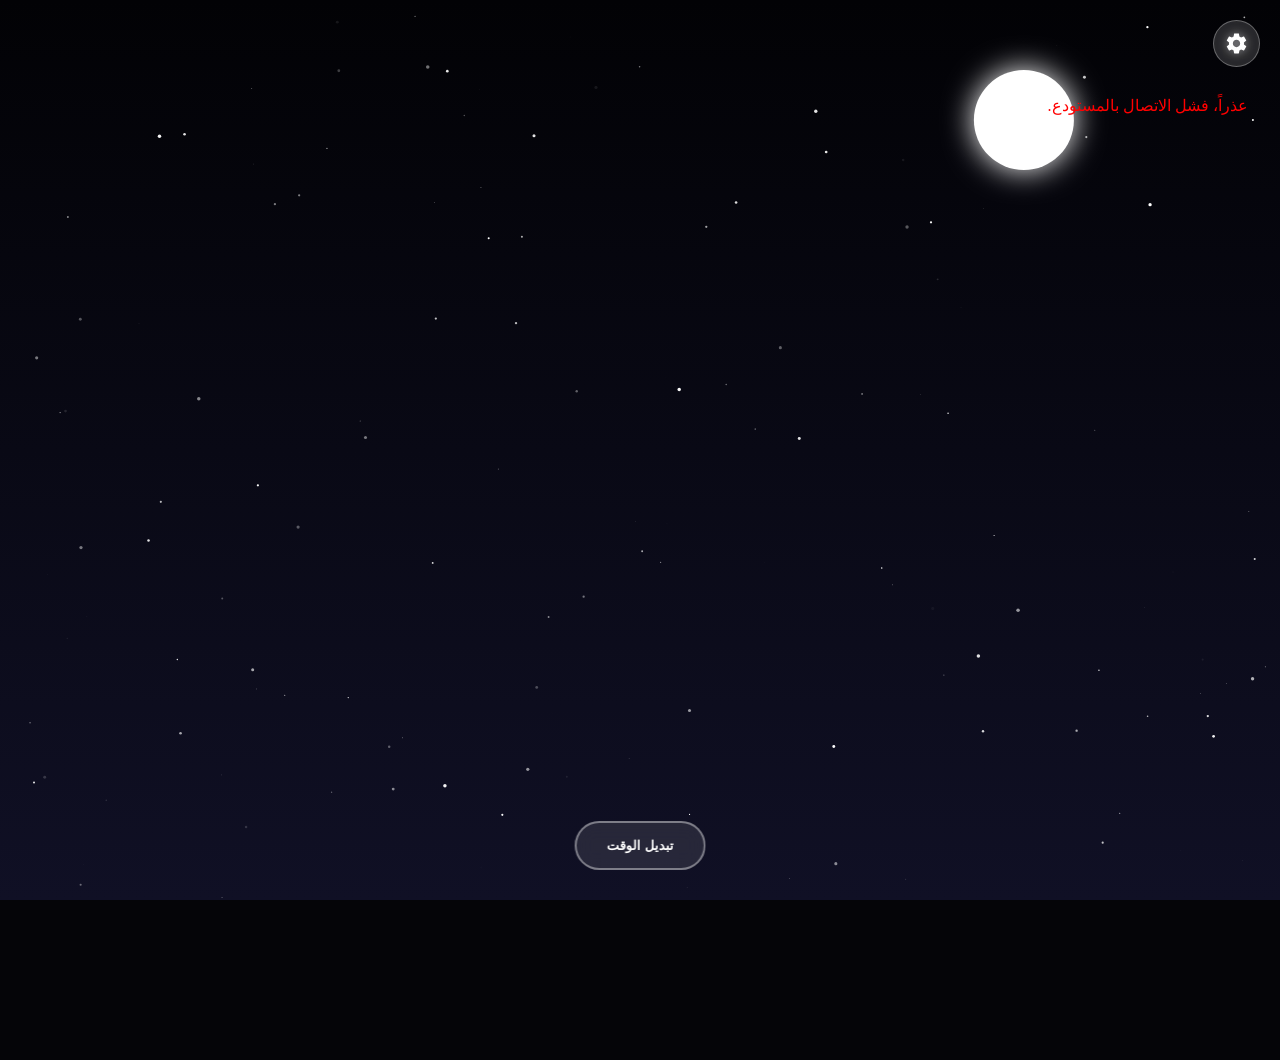
<file: index.html>
<!DOCTYPE html>
<html lang="ar" dir="rtl">
<head>
    <meta charset="UTF-8">
    <meta name="viewport" content="width=device-width, initial-scale=1.0, maximum-scale=1.0, user-scalable=no, viewport-fit=cover">
    <title>Regven</title>
    <link rel="stylesheet" href="style2.css" id="theme-style">
    <link rel="stylesheet" href="Settings/settings.css">
    <link rel="stylesheet" href="MediaCard/card.css">
    
    
</head>
<body>

    <div class="settings-btn" onclick="openSettings()">
    <svg class="settings-icon" viewBox="0 0 24 24">
        <path d="M19.14,12.94c0.04-0.3,0.06-0.61,0.06-0.94c0-0.32-0.02-0.64-0.07-0.94l2.03-1.58c0.18-0.14,0.23-0.41,0.12-0.61 l-1.92-3.32c-0.12-0.22-0.37-0.29-0.59-0.22l-2.39,0.96c-0.5-0.38-1.03-0.7-1.62-0.94L14.4,2.81c-0.04-0.24-0.24-0.41-0.48-0.41 h-3.84c-0.24,0-0.43,0.17-0.47,0.41L9.25,5.35C8.66,5.59,8.13,5.91,7.63,6.29L5.24,5.33c-0.22-0.08-0.47,0-0.59,0.22L2.74,8.87 C2.62,9.08,2.66,9.34,2.86,9.48l2.03,1.58C4.84,11.36,4.81,11.68,4.81,12c0,0.33,0.02,0.65,0.07,0.94l-2.03,1.58 c-0.18,0.14-0.23,0.41-0.12,0.61l1.92,3.32c0.12,0.22,0.37,0.29,0.59,0.22l2.39-0.96c0.5,0.38,1.03,0.7,1.62,0.94l0.36,2.54 c0.05,0.24,0.24,0.41,0.48,0.41h3.84c0.24,0,0.44-0.17,0.47-0.41l0.36-2.54c0.59-0.24,1.13-0.56,1.62-0.94l2.39,0.96 c0.22,0.08,0.47,0,0.59-0.22l1.92-3.32c0.12-0.22,0.07-0.47-0.12-0.61L19.14,12.94z M12,15.5c-1.93,0-3.5-1.57-3.5-3.5 s1.57-3.5,3.5-3.5s3.5,1.57,3.5,3.5S13.93,15.5,12,15.5z"/>
    </svg>
</div>




  
    <div id="shop-overlay">
    <div id="products-container" class="products-grid">
        </div>
</div>





    
    <button class="btn-toggle" onclick="toggleMode()">تبديل الوقت</button>
    <canvas id="gameCanvas"></canvas>
    
    <script src="script.js"></script>
    <script src="Settings/settings.js"></script>
    <script src="MediaCard/card.js"></script>
   
    
</body>
</html>
</file>
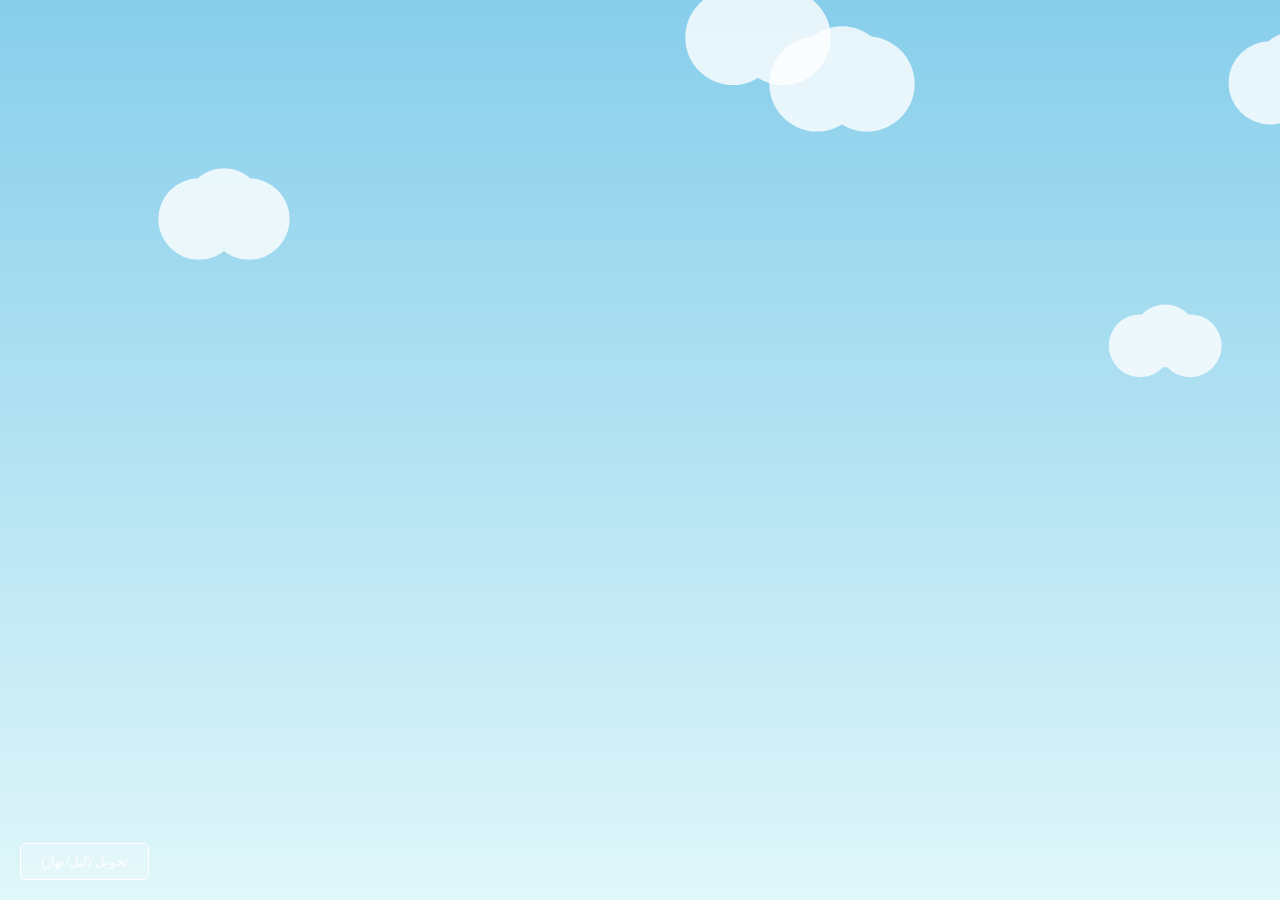
<file: Index.html>
<!DOCTYPE html>
<html lang="ar" dir="rtl">
<head>
    <meta charset="UTF-8">
    <meta name="viewport" content="width=device-width, initial-scale=1.0, maximum-scale=1.0, user-scalable=no, viewport-fit=cover">
    <title>Aleppo Space Game</title>
    <style>
        /* إعدادات الشاشة الكاملة للموبايل */
        body, html {
            margin: 0;
            padding: 0;
            width: 100%;
            height: 100%;
            overflow: hidden;
            background-color: #000;
            font-family: sans-serif;
        }

        canvas {
            display: block;
        }

        /* زر تجريبي للتحويل بين الليل والنهار */
        #toggleBtn {
            position: absolute;
            bottom: 20px;
            left: 20px;
            padding: 10px 20px;
            background: rgba(255, 255, 255, 0.2);
            color: white;
            border: 1px solid white;
            border-radius: 5px;
            cursor: pointer;
            z-index: 10;
        }
    </style>
</head>
<body>

    <button id="toggleBtn">تحويل (ليل/نهار)</button>
    <canvas id="gameCanvas"></canvas>

    <script>
        const canvas = document.getElementById('gameCanvas');
        const ctx = canvas.getContext('2d');
        const btn = document.getElementById('toggleBtn');

        let width, height;
        let isDay = true;
        let stars = [];
        let clouds = [];

        // ضبط حجم الشاشة
        function resize() {
            width = canvas.width = window.innerWidth;
            height = canvas.height = window.innerHeight;
            initElements();
        }

        // إنشاء النجوم والغيوم
        function initElements() {
            stars = [];
            clouds = [];
            // إنشاء 100 نجمة عشوائية لليل
            for (let i = 0; i < 100; i++) {
                stars.push({
                    x: Math.random() * width,
                    y: Math.random() * height,
                    size: Math.random() * 1.5,
                    opacity: Math.random()
                });
            }
            // إنشاء 5 غيوم للنهار
            for (let i = 0; i < 5; i++) {
                clouds.push({
                    x: Math.random() * width,
                    y: Math.random() * (height / 2),
                    speed: 0.2 + Math.random() * 0.5,
                    size: 30 + Math.random() * 20
                });
            }
        }

        function draw() {
            ctx.clearRect(0, 0, width, height);

            if (isDay) {
                // رسم سماء النهار (أزرق فاتح)
                let grad = ctx.createLinearGradient(0, 0, 0, height);
                grad.addColorStop(0, "#87CEEB");
                grad.addColorStop(1, "#E0F7FA");
                ctx.fillStyle = grad;
                ctx.fillRect(0, 0, width, height);

                // رسم الغيوم
                ctx.fillStyle = "rgba(255, 255, 255, 0.8)";
                clouds.forEach(cloud => {
                    ctx.beginPath();
                    ctx.arc(cloud.x, cloud.y, cloud.size, 0, Math.PI * 2);
                    ctx.arc(cloud.x + 25, cloud.y - 10, cloud.size, 0, Math.PI * 2);
                    ctx.arc(cloud.x + 50, cloud.y, cloud.size, 0, Math.PI * 2);
                    ctx.fill();
                    
                    // تحريك الغيوم
                    cloud.x += cloud.speed;
                    if (cloud.x > width + 100) cloud.x = -100;
                });

            } else {
                // رسم سماء الليل (أسود دافئ)
                let grad = ctx.createLinearGradient(0, 0, 0, height);
                grad.addColorStop(0, "#050505");
                grad.addColorStop(1, "#1a1a2e");
                ctx.fillStyle = grad;
                ctx.fillRect(0, 0, width, height);

                // رسم النجوم
                stars.forEach(star => {
                    ctx.fillStyle = `rgba(255, 255, 255, ${star.opacity})`;
                    ctx.beginPath();
                    ctx.arc(star.x, star.y, star.size, 0, Math.PI * 2);
                    ctx.fill();
                    
                    // تأثير لمعان بسيط
                    star.opacity += (Math.random() - 0.5) * 0.05;
                    if (star.opacity < 0) star.opacity = 0;
                    if (star.opacity > 1) star.opacity = 1;
                });

                // رسم القمر
                ctx.fillStyle = "#fdfdfd";
                ctx.shadowBlur = 20;
                ctx.shadowColor = "white";
                ctx.beginPath();
                ctx.arc(width - 80, 80, 40, 0, Math.PI * 2);
                ctx.fill();
                ctx.shadowBlur = 0; // إعادة الظل للصفر لبقية العناصر
            }

            requestAnimationFrame(draw);
        }

        // التغيير عند الضغط على الزر
        btn.addEventListener('click', () => {
            isDay = !isDay;
        });

        window.addEventListener('resize', resize);
        resize();
        draw();
    </script>
</body>
</html>
</file>
<file: style2.css>
/* وضع الليل المطور */
body, html {
    margin: 0;
    padding: 0;
    width: 100%;
    height: 100%;
    overflow: hidden;
    background-color: #050508; /* أسود فضائي أعمق */
    user-select: none;
    -webkit-tap-highlight-color: transparent;
}

canvas {
    display: block;
}

.btn-toggle {
    position: absolute;
    bottom: 30px;
    left: 50%;
    transform: translateX(-50%);
    padding: 15px 30px;
    background: rgba(255, 255, 255, 0.1);
    border: 2px solid rgba(255, 255, 255, 0.4);
    border-radius: 50px;
    color: white;
    font-weight: bold;
    backdrop-filter: blur(10px);
    z-index: 1000;
    cursor: pointer;
}
</file>
<file: Settings/settings.css>
/* زر الإعدادات */
.settings-btn {
    position: absolute;
    top: 20px;
    right: 20px;
    width: 45px;
    height: 45px;
    background: rgba(255, 255, 255, 0.15);
    backdrop-filter: blur(8px);
    -webkit-backdrop-filter: blur(8px);
    border: 1px solid rgba(255, 255, 255, 0.3);
    border-radius: 50%;
    cursor: pointer;
    display: flex;
    justify-content: center;
    align-items: center;
    z-index: 2000;
    transition: transform 0.4s ease;
}

/* حركة الدوران عند الوقوف عليه بالماوس */
.settings-btn:hover {
    transform: rotate(90deg);
    background: rgba(255, 255, 255, 0.25);
}

/* شكل الترس باستخدام SVG لضمان الجودة */
.settings-icon {
    width: 25px;
    height: 25px;
    fill: white;
    filter: drop-shadow(0 0 5px rgba(255,255,255,0.5));
}
</file>
<file: MediaCard/card.css>
/* تنسيق كرت المنتج */
.media-card {
    width: 92%; /* بياخد عرض الموبايل مع ترك مسافة بسيطة من الطرفين */
    max-width: 400px; /* لحتى ما يطلع ضخم على الشاشات الكبيرة */
    margin: 15px auto; /* توسيط الكرت */
    background: rgba(255, 255, 255, 0.1);
    backdrop-filter: blur(12px); /* زيادة التأثير البلوري */
    -webkit-backdrop-filter: blur(12px); 
    border-radius: 25px; /* حواف أنعم */
    border: 1px solid rgba(255, 255, 255, 0.2);
    box-shadow: 0 10px 30px rgba(0, 0, 0, 0.2);
}

.media-card:hover {
    transform: translateY(-5px);
}

.video-container video {
    width: 100%;
    border-radius: 20px 20px 0 0; /* الحواف العلوية فقط مدورة لتناسب الكرت */
    object-fit: cover; /* لضمان ملء المساحة بشكل جميل */
}

.card-details {
    padding: 10px;
    text-align: center;
}

.price {
    color: #00f2fe;
    font-weight: bold;
    font-size: 1.2rem;
}

.order-btn {
    background: #4facfe;
    color: white;
    border: none;
    padding: 8px 20px;
    border-radius: 20px;
    cursor: pointer;
    margin-top: 10px;
}

#shop-overlay {
    position: absolute;
    top: 0;
    left: 0;
    width: 100%;
    height: 100%;
    overflow-y: auto; /* مشان الزبون يقدر ينزل لتحت ويشوف كل المنتجات */
    z-index: 10; /* فوق الخلفية وتحت أزرار التحكم */
    padding: 80px 20px; /* مساحة مشان ما تغطي على الأزرار */
}

.products-grid {
    display: grid;
    grid-template-columns: repeat(auto-fill, minmax(280px, 1fr));
    gap: 20px;
    justify-items: center;
}

/* تنسيق الكرت بطابع "لعبة" وشبه شفاف */
.media-card {
    background: rgba(255, 255, 255, 0.1); 
    backdrop-filter: blur(8px); /* تأثير الزجاج الضبابي */
    border: 1px solid rgba(255, 255, 255, 0.2);
    border-radius: 20px;
    box-shadow: 0 8px 32px 0 rgba(31, 38, 135, 0.37);
    transition: all 0.3s ease;
}
</file>
